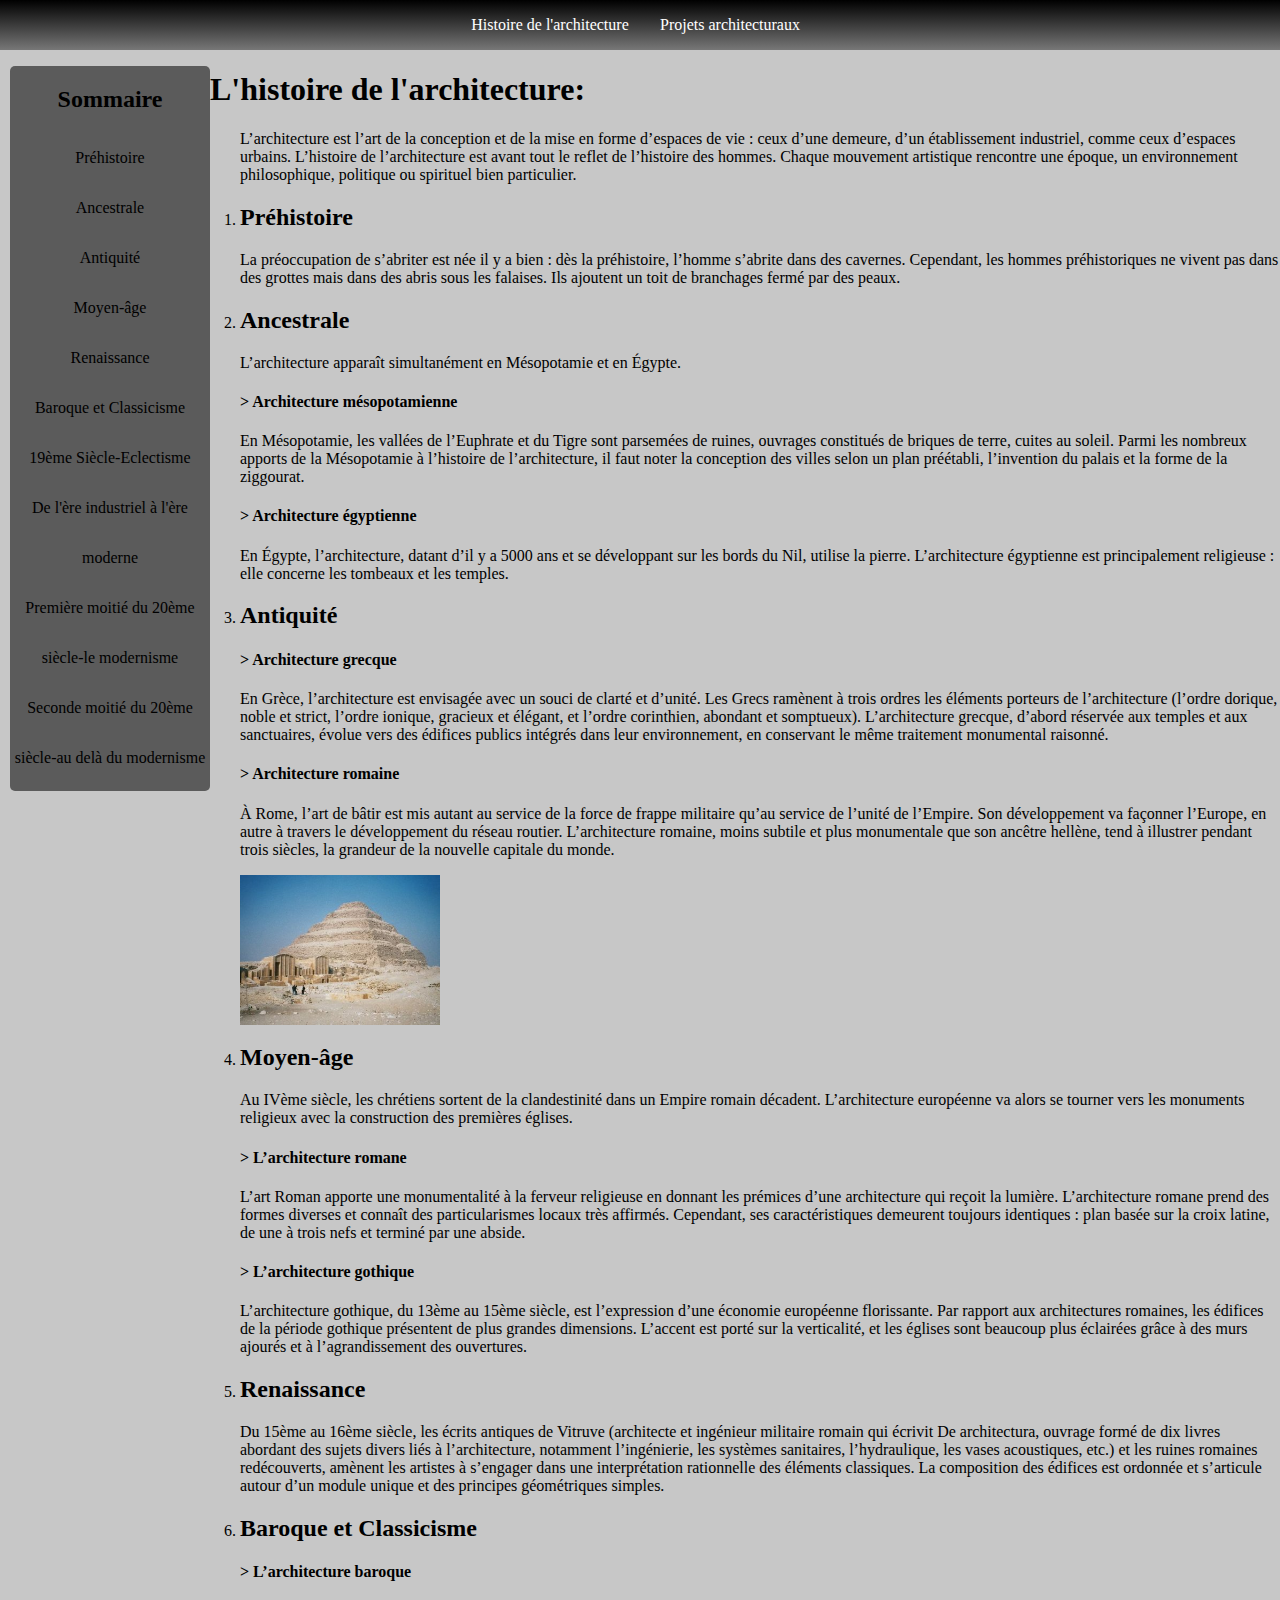
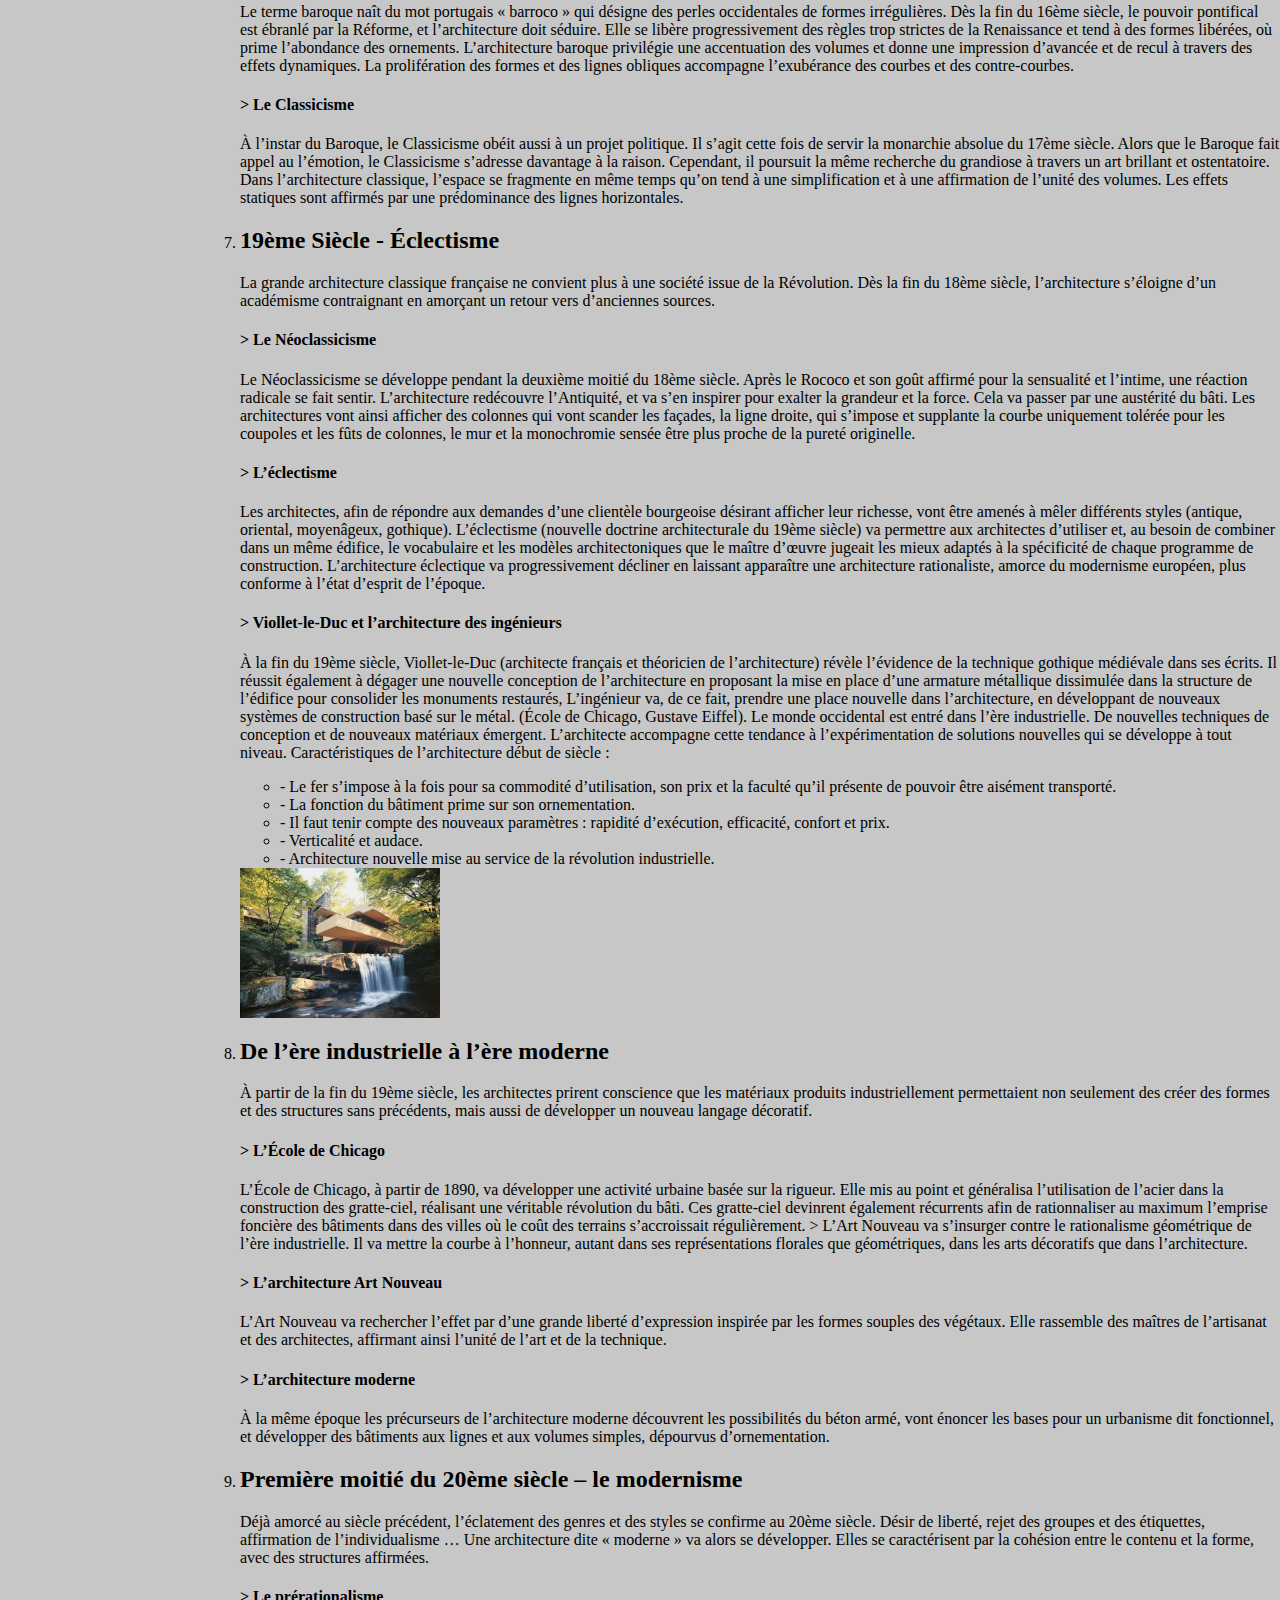
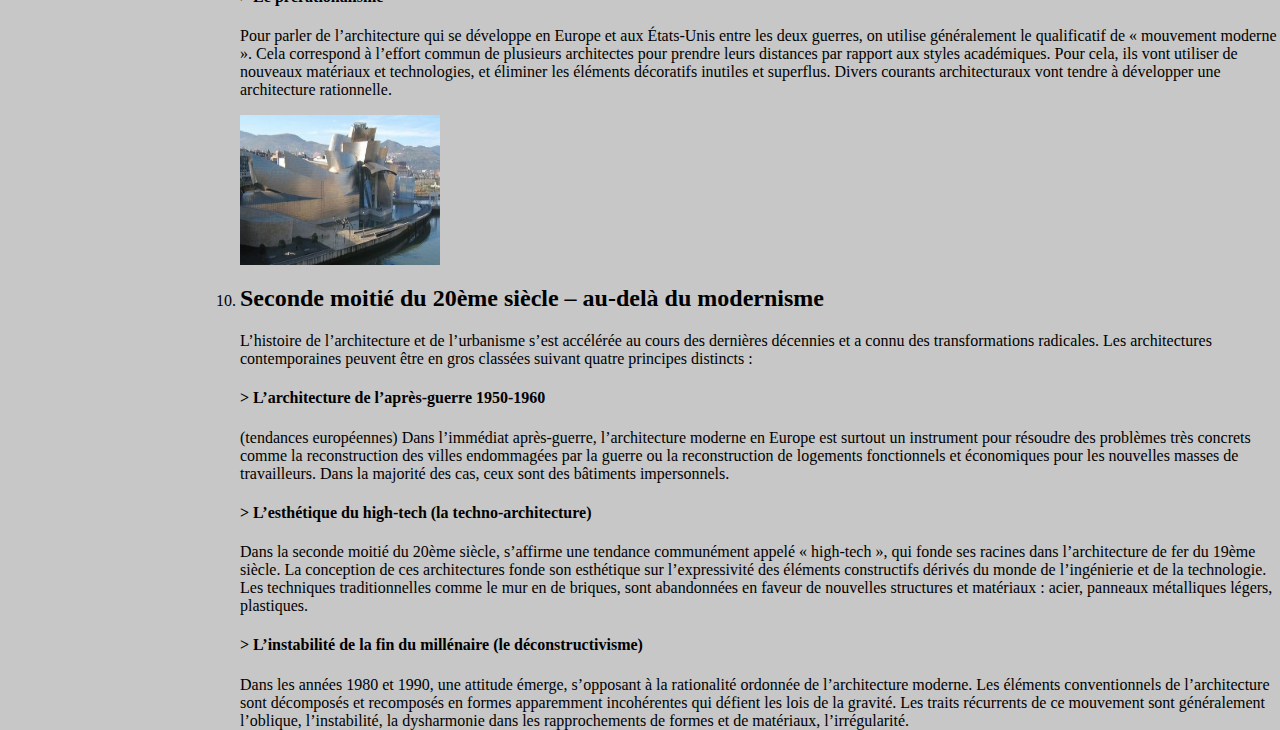
<file: index.html>
<html>
	<head>
		<meta charset="utf-8" />
		<title> Histoire de l'architecture </title>
		<link href="index.css" type="text/css" rel="stylesheet" />
	</head>
	
	<body>
	
	<div id="fondmenu">
	<ul id="menu">
	<li><a href="index.html">Histoire de l'architecture</a></li>
	<li><a href="page 2.html">Projets architecturaux</a></li>
	</ul>
	
	<div id="sommaire">
		
		<h2 id="sommaire">Sommaire</h2>
		
		<a href="#ancre1">Préhistoire</a>
		<a href="#ancre2">Ancestrale</a>
		<a href="#ancre3">Antiquité</a>
		<a href="#ancre4">Moyen-âge</a>
		<a href="#ancre5">Renaissance</a>
		<a href="#ancre6">Baroque et Classicisme</a>
		<a href="#ancre7">19ème Siècle-Eclectisme</a>
		<a href="#ancre8">De l'ère industriel à l'ère moderne</a>
		<a href="#ancre9">Première moitié du 20ème siècle-le modernisme</a>
		<a href="#ancre10">Seconde moitié du 20ème siècle-au delà du modernisme</a>
	
	
	</div>
	
	
	<div id="contenu">
	
		<h1>L'histoire de l'architecture:</h1>

			<ol id="listetotale">
			
 <p>L’architecture est l’art de la conception et de la mise en forme d’espaces de vie : ceux d’une demeure, d’un établissement industriel, comme ceux d’espaces urbains. L’histoire de l’architecture est avant tout le reflet de 
	l’histoire des hommes. Chaque mouvement artistique rencontre une époque, un environnement philosophique, politique ou spirituel bien particulier.</p>

 <li><h2 id="ancre1">Préhistoire</h2></li>
 
 <p>La préoccupation de s’abriter est née il y a bien : dès la préhistoire, l’homme s’abrite dans des cavernes. 
 Cependant, les hommes préhistoriques ne vivent pas dans des grottes mais dans des abris sous les falaises. Ils ajoutent un toit de branchages fermé par des peaux.</p>

<li> <h2 id="ancre2">Ancestrale</h2></li>
 
 <p>L’architecture apparaît simultanément en Mésopotamie et en Égypte.</p>
 <h4>> Architecture mésopotamienne</h4><p> En Mésopotamie, les vallées de l’Euphrate et du Tigre sont parsemées de ruines, ouvrages constitués de briques de terre, cuites au soleil. 
	Parmi les nombreux apports de la Mésopotamie à l’histoire de l’architecture, il faut noter la conception des villes selon un plan préétabli, l’invention du palais et la forme de la ziggourat.</p>
 <h4>> Architecture égyptienne</h4><p> En Égypte, l’architecture, datant d’il y a 5000 ans et se développant sur les bords du Nil, utilise la pierre. L’architecture égyptienne est principalement religieuse : elle concerne les tombeaux et les temples.</p>

<li><h2 id="ancre3"> Antiquité</h2></li>
 
 <h4>> Architecture grecque</h4><p> En Grèce, l’architecture est envisagée avec un souci de clarté et d’unité. 
	Les Grecs ramènent à trois ordres les éléments porteurs de l’architecture (l’ordre dorique, noble et strict, l’ordre ionique, gracieux et élégant, et l’ordre corinthien, abondant et somptueux). L’architecture grecque,
	d’abord réservée aux temples et aux sanctuaires, évolue vers des édifices publics intégrés dans leur environnement, en conservant le même traitement monumental raisonné.</p>
 <h4>> Architecture romaine</h4><p> À Rome, l’art de bâtir est mis autant au service de la force de frappe militaire qu’au service de l’unité de l’Empire. 
	Son développement va façonner l’Europe, en autre à travers le développement du réseau routier. L’architecture romaine, moins subtile et plus monumentale que son ancêtre hellène, tend à illustrer pendant 
	trois siècles, la grandeur de la nouvelle capitale du monde.</p>

	<img src="photo1.jpg" width"3px"/>

<li><h2 id="ancre4"> Moyen-âge</h2></li>
 
 <p>Au IVème siècle, les chrétiens sortent de la clandestinité dans un Empire romain décadent. L’architecture européenne va alors se tourner vers les monuments religieux avec la construction des premières églises.</p>
 <h4>> L’architecture romane</h4><p> L’art Roman apporte une monumentalité à la ferveur religieuse en donnant les prémices d’une architecture qui reçoit la lumière. L’architecture romane 
	prend des formes diverses et connaît des particularismes locaux très affirmés. Cependant, ses caractéristiques demeurent toujours identiques : plan basée sur la croix latine, de une à trois nefs et terminé par une abside.</p>
 <h4>> L’architecture gothique</h4><p> L’architecture gothique, du 13ème au 15ème siècle, est l’expression d’une économie européenne florissante. Par rapport aux architectures romaines, 
	les édifices de la période gothique présentent de plus grandes dimensions. L’accent est porté sur la verticalité, et les églises sont beaucoup plus éclairées grâce à des murs ajourés et à l’agrandissement des ouvertures.</p>
 

<li><h2 id="ancre5">Renaissance</h2></li>
 
 <p>Du 15ème au 16ème siècle, les écrits antiques de Vitruve (architecte et ingénieur militaire romain qui écrivit De architectura, ouvrage formé de dix livres abordant des sujets divers liés à l’architecture, notamment l’ingénierie, 
	les systèmes sanitaires, l’hydraulique, les vases acoustiques, etc.) et les ruines romaines redécouverts, amènent les artistes à s’engager dans une interprétation rationnelle des éléments classiques. La composition des édifices est ordonnée 
	et s’articule autour d’un module unique et des principes géométriques simples.</p>

<li><h2 id="ancre6"> Baroque et Classicisme</h2></li>
 
 <h4>> L’architecture baroque</h4><p> Le terme baroque naît du mot portugais « barroco » qui désigne des perles occidentales de formes irrégulières. Dès la fin du 16ème siècle, le pouvoir pontifical est ébranlé par la Réforme, et l’architecture 
	doit séduire. Elle se libère progressivement des règles trop strictes de la Renaissance et tend à des formes libérées, où prime l’abondance des ornements. L’architecture baroque privilégie une accentuation des volumes et donne une impression 
	d’avancée et de recul à travers des effets dynamiques. La prolifération des formes et des lignes obliques accompagne l’exubérance des courbes et des contre-courbes.</p>
 <h4>> Le Classicisme</h4><p> À l’instar du Baroque, le Classicisme obéit aussi à un projet politique. Il s’agit cette fois de servir la monarchie absolue du 17ème siècle. Alors que le Baroque fait appel au l’émotion, le Classicisme s’adresse 
	davantage à la raison. Cependant, il poursuit la même recherche du grandiose à travers un art brillant et ostentatoire. Dans l’architecture classique, l’espace se fragmente en même temps qu’on tend à une simplification et à une affirmation 
	de l’unité des volumes. Les effets statiques sont affirmés par une prédominance des lignes horizontales.</p>

<li><h2 id="ancre7">19ème Siècle - Éclectisme</h2></li>
 
 <p>La grande architecture classique française ne convient plus à une société issue de la Révolution. Dès la fin du 18ème siècle, l’architecture s’éloigne d’un académisme contraignant en amorçant un retour vers d’anciennes sources.</p>
 <h4>> Le Néoclassicisme</h4><p> Le Néoclassicisme se développe pendant la deuxième moitié du 18ème siècle. Après le Rococo et son goût affirmé pour la sensualité et l’intime, une réaction radicale se fait sentir. L’architecture redécouvre 
	l’Antiquité, et va s’en inspirer pour exalter la grandeur et la force. Cela va passer par une austérité du bâti. Les architectures vont ainsi afficher des colonnes qui vont scander les façades, la ligne droite, qui s’impose et supplante la
	courbe uniquement tolérée pour les coupoles et les fûts de colonnes, le mur et la monochromie sensée être plus proche de la pureté originelle.</p>
 <h4>> L’éclectisme</h4><p> Les architectes, afin de répondre aux demandes d’une clientèle bourgeoise désirant afficher leur richesse, vont être amenés à mêler différents styles (antique, oriental, moyenâgeux, gothique). L’éclectisme 
	(nouvelle doctrine architecturale du 19ème siècle) va permettre aux architectes d’utiliser et, au besoin de combiner dans un même édifice, le vocabulaire et les modèles architectoniques que le maître d’œuvre jugeait les mieux adaptés 
	à la spécificité de chaque programme de construction. L’architecture éclectique va progressivement décliner en laissant apparaître une architecture rationaliste, amorce du modernisme européen, plus conforme à l’état d’esprit de l’époque.</p>
 <h4>> Viollet-le-Duc et l’architecture des ingénieurs</h4><p> À la fin du 19ème siècle, Viollet-le-Duc (architecte français et théoricien de l’architecture) révèle l’évidence de la technique gothique médiévale dans ses écrits. 
 Il réussit également à dégager une nouvelle conception de l’architecture en proposant la mise en place d’une armature métallique dissimulée dans la structure de l’édifice pour consolider les monuments restaurés, L’ingénieur va, de ce 
 fait, prendre une place nouvelle dans l’architecture, en développant de nouveaux systèmes de construction basé sur le métal. (École de Chicago, Gustave Eiffel). Le monde occidental est entré dans l’ère industrielle. De nouvelles techniques 
 de conception et de nouveaux matériaux émergent. L’architecte accompagne cette tendance à l’expérimentation de solutions nouvelles qui se développe à tout niveau. Caractéristiques de l’architecture début de siècle :</p>

<ul id="liste 1">
<li>- Le fer s’impose à la fois pour sa commodité d’utilisation, son prix et la faculté qu’il présente de pouvoir être aisément transporté.</li>
<li>- La fonction du bâtiment prime sur son ornementation.</li>
<li>- Il faut tenir compte des nouveaux paramètres : rapidité d’exécution, efficacité, confort et prix.</li>
<li>- Verticalité et audace.</li>
<li>- Architecture nouvelle mise au service de la révolution industrielle.</li>
</ul>

	<img src="photo3.jpg" width"3px"/>

<li><h2 id="ancre8"> De l’ère industrielle à l’ère moderne</h2></li>
 
 <p>À partir de la fin du 19ème siècle, les architectes prirent conscience que les matériaux produits industriellement permettaient non seulement des créer des formes et des structures sans précédents, mais aussi de développer
	un nouveau langage décoratif.</p>
 <h4>> L’École de Chicago</h4><p> L’École de Chicago, à partir de 1890, va développer une activité urbaine basée sur la rigueur. Elle mis au point et généralisa l’utilisation de l’acier dans la construction des gratte-ciel, réalisant 
	une véritable révolution du bâti. Ces gratte-ciel devinrent également récurrents afin de rationnaliser au maximum l’emprise foncière des bâtiments dans des villes où le coût des terrains s’accroissait régulièrement. > L’Art Nouveau 
	va s’insurger contre le rationalisme géométrique de l’ère industrielle. Il va mettre la courbe à l’honneur, autant dans ses représentations florales que géométriques, dans les arts décoratifs que dans l’architecture.</p>
 <h4>> L’architecture Art Nouveau</h4><p> L’Art Nouveau va rechercher l’effet par d’une grande liberté d’expression inspirée par les formes souples des végétaux. Elle rassemble des maîtres de l’artisanat et des architectes, affirmant ainsi 
	l’unité de l’art et de la technique.</p>
 <h4>> L’architecture moderne</h4><p> À la même époque les précurseurs de l’architecture moderne découvrent les possibilités du béton armé, vont énoncer les bases pour un urbanisme dit fonctionnel, et développer des bâtiments aux lignes et 
	aux volumes simples, dépourvus d’ornementation.</p>

<li> <h2 id="ancre9">Première moitié du 20ème siècle – le modernisme</h2></li>

 <p>Déjà amorcé au siècle précédent, l’éclatement des genres et des styles se confirme au 20ème siècle. Désir de liberté, rejet des groupes et des étiquettes, affirmation de l’individualisme … Une architecture dite « moderne » 
	va alors se développer. Elles se caractérisent par la cohésion entre le contenu et la forme, avec des structures affirmées.</p>
  <h4>> Le prérationalisme</h4><p> Pour parler de l’architecture qui se développe en Europe et aux États-Unis entre les deux guerres, on utilise généralement le qualificatif de « mouvement moderne ». Cela correspond à l’effort commun de plusieurs 
 architectes pour prendre leurs distances par rapport aux styles académiques. Pour cela, ils vont utiliser de nouveaux matériaux et technologies, et éliminer les éléments décoratifs inutiles et superflus. Divers courants architecturaux vont
 tendre à développer une architecture rationnelle.</p>
 
	<img src="photo4.jpg" width"3px"/>
 
 
<li><h2 id="ancre10"> Seconde moitié du 20ème siècle – au-delà du modernisme</h2></li>
 
 <p>L’histoire de l’architecture et de l’urbanisme s’est accélérée au cours des dernières décennies et a connu des transformations radicales. Les architectures contemporaines peuvent être en gros classées suivant quatre principes distincts :</p>
 <h4>> L’architecture de l’après-guerre 1950-1960</h4><p> (tendances européennes) Dans l’immédiat après-guerre, l’architecture moderne en Europe est surtout un instrument pour résoudre des problèmes très concrets comme la reconstruction des villes 
	endommagées par la guerre ou la reconstruction de logements fonctionnels et économiques pour les nouvelles masses de travailleurs. Dans la majorité des cas, ceux sont des bâtiments impersonnels.</p>
 <h4>> L’esthétique du high-tech (la techno-architecture)</h4><p> Dans la seconde moitié du 20ème siècle, s’affirme une tendance communément appelé « high-tech », qui fonde ses racines dans l’architecture de fer du 19ème siècle. 
	La conception de ces architectures fonde son esthétique sur l’expressivité des éléments constructifs dérivés du monde de l’ingénierie et de la technologie. Les techniques traditionnelles comme le mur en de briques, sont abandonnées en 
	faveur de nouvelles structures et matériaux : acier, panneaux métalliques légers, plastiques.</p>
 <h4>> L’instabilité de la fin du millénaire (le déconstructivisme)</h4><p> Dans les années 1980 et 1990, une attitude émerge, s’opposant à la rationalité ordonnée de l’architecture moderne. Les éléments conventionnels de l’architecture sont 
	décomposés et recomposés en formes apparemment incohérentes qui défient les lois de la gravité. Les traits récurrents de ce mouvement sont généralement l’oblique, l’instabilité, la dysharmonie dans les rapprochements de formes et de 
	matériaux, l’irrégularité.</p>
	
	</div>
	
	
	</body>
</html>
</file>
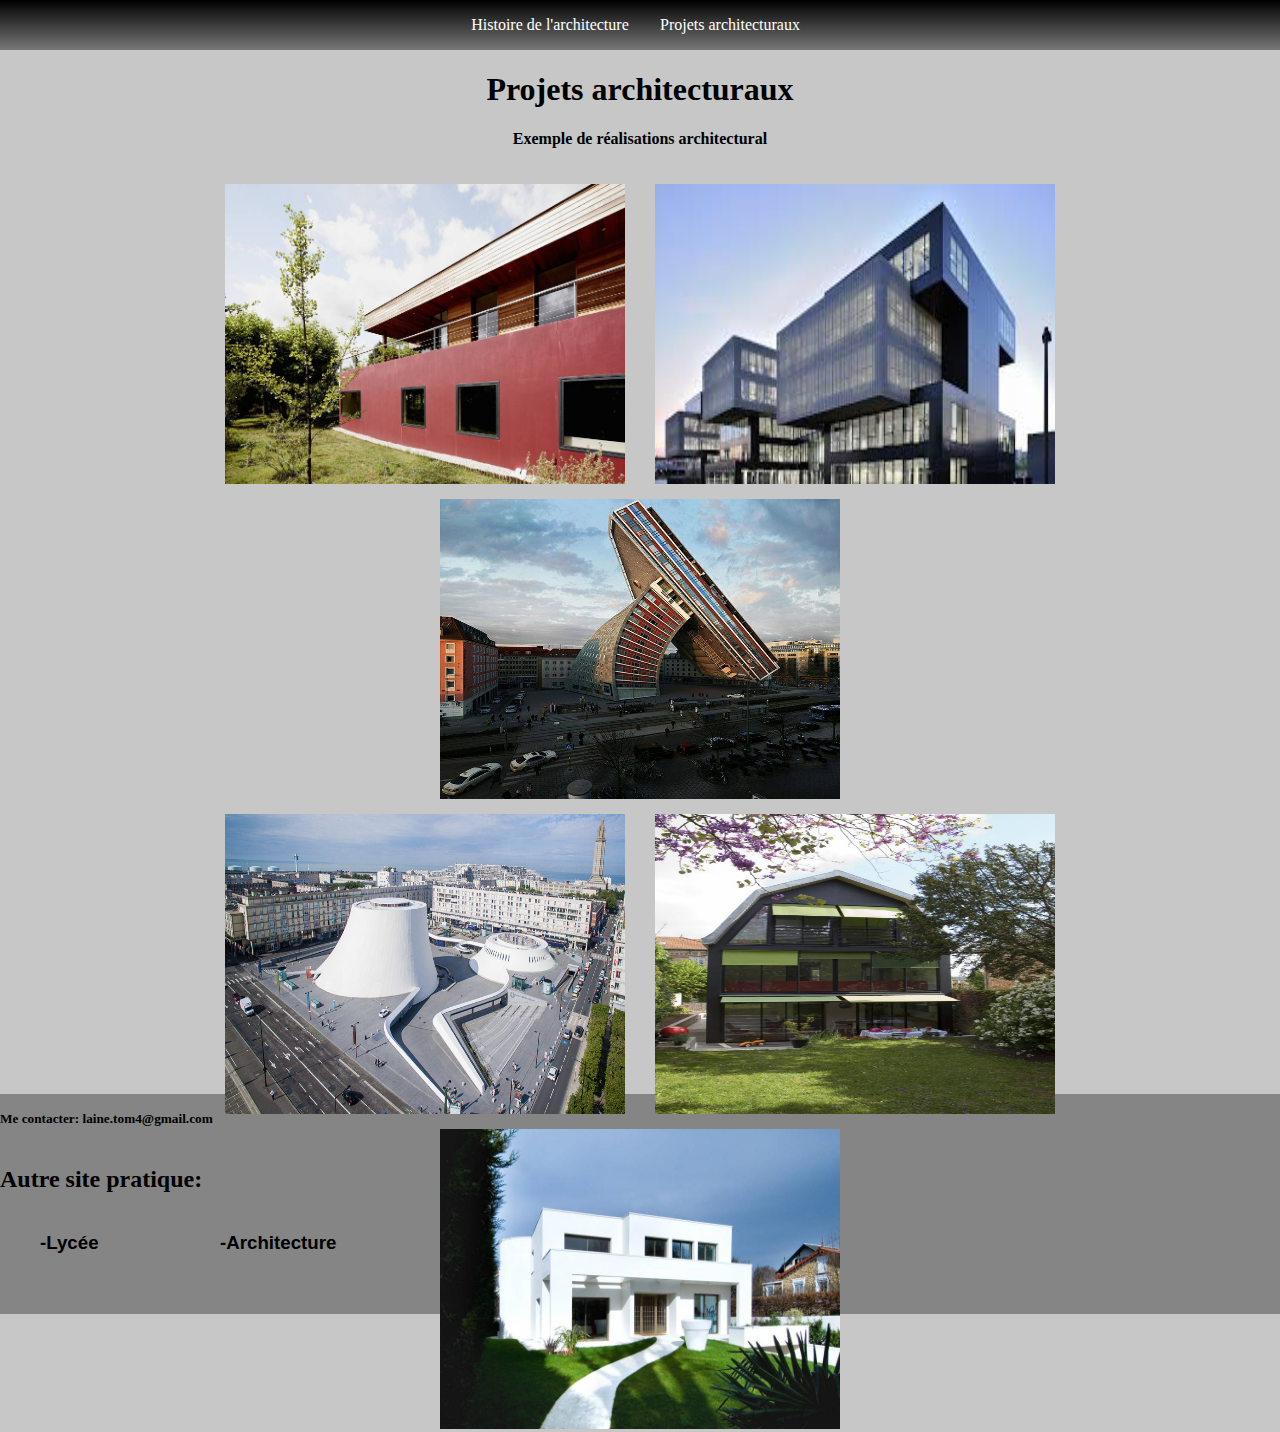
<file: page 2.html>
<html>
	<head>
		<meta charset="utf-8" />
		<title> Projet </title>
		<link href="page 2.css" type="text/css" rel="stylesheet" />
	</head>
	
	<body>
	
	<div id="fondmenu">
	<ul id="menu">
	<li><a href="index.html">Histoire de l'architecture</a></li>
	<li><a href="page 2.html">Projets architecturaux</a></li>
	</ul>
	
	<div id="contenu">
	
	<h1>Projets architecturaux</h1>
	<h4>Exemple de réalisations architectural</h4>
	
	
	<span><img src="img1.jpg" width"3px"/></span><span><img src="img2.jpg" width"3px"/></span><span><img src="img3.jpg" width"3px"/></span>
	<br><span><img src="img4.jpg" width"3px"/></span><span><img src="img5.jpg" width"3px"/></span><span><img src="img6.jpg" width"3px"/></span></br>
	
	</div>
	
	
	<div id="piedpage">
	<h5><a id="mail" href="laine.tom4@gmail.com">Me contacter: laine.tom4@gmail.com</a></h5>
	<h2>Autre site pratique:</h2>
	
	
	<ul>
	<li><h3><a id="mail" href="http://maupassant-lyc.spip.ac-rouen.fr/">-Lycée</a></h3></li>
	<li><h3><a id="mail" href="https://lamaisondesarchitectes.com/">-Architecture</a></h3></li>
	</ul>
	
	</div>
	
	
	</body>
</html>
</file>
<file: index.css>
body{
	background:#C7C7C7;
	margin:0;
	padding:0;
	height:1500px;
}
#fondmenu{
	width:100%;
	height:50px;
	background:linear-gradient(#000000,#777777);
	border-radius:0px 0px 0px 0px;
	
	}
#menu{
	display:table;
	padding:0;
	margin-right:auto;
	margin-left:auto;
	margin-top:0;
	
	}
#menu li{
	display:table-cell;
	width:180px;
	
	}
#menu a{
	color:white;
	text-decoration:none;
	display:block;
	line-height:50px;
	text-align:center;
	text
	
	}

#menu a:hover{
	color:white;
	background:linear-gradient(#777777,#000000);
	
}

div#contenu {
	height:2000px;
	background:#C7C7C7;
	margin-left:200px;
	
	
	}
	
div#contenu p{
	
	font-family:cursive;

}

div#contenu h2{
	
	font-family:cursive;

}

div#contenu h4{
	
	font-family:cursive;

}

div#contenu li{
	
	font-family:cursive;

}

div#sommaire {
	float:left;
	width:200px;
	height:725px;
	background:#5B5B5B;
	float:left;
	border-radius:5px 5px 5px 5px;
	margin-left:10px;
	text-align:center;
	
	}
	
#sommaire a{
	color:black;
	text-decoration:none;
	display:block;
	line-height:50px;
	text-align:center
	
	
}

#sommaire a:hover{
	color:white;
	background:linear-gradient(#777777,#000000);
	
	
}

img{
	width:200px;
	height:150px;
	
}
</file>
<file: page 2.css>
body{
	background-color:#C7C7C7;
	margin:0;
	padding:0;
	
}
#fondmenu{
	width:100%;
	height:50px;
	background:linear-gradient(#000000,#777777);
	border-radius:0px 0px 0px 0px;
	
	}
#menu{
	display:table;
	padding:0;
	margin-right:auto;
	margin-left:auto;
	margin-top:0;
	}
#menu li{
	display:table-cell;
	width:180px;
	
	}
#menu a{
	color:white;
	text-decoration:none;
	display:block;
	line-height:50px;
	text-align:center;
	
	}
#menu a:hover{
	color:white;
	background:linear-gradient(#777777,#000000);
	
}

div#contenu {
	height:1000px;
	background:#C7C7C7;
	text-align:center;
	
	
}

img{
	height:300px;
	width:400px;
	margin-left:15px;
	margin-right:15px;
	margin-top:15px;
	
}

div#piedpage {
	height:220px;
	background:#858585;
	clear:both;
	text-align:left;
	
	
	}
	
#piedpage a{
	color:black;
	text-decoration:none;
	text-align:left;
	margin-top:5px;
	display:block;
	line-height:50px;
	
}

#piedpage a:hover{
	color:white;
	background:linear-gradient(#777777,#858585);
	
}

#piedpage li{
	display:table-cell;
	width:180px;
	font-family: "Gill Sans", sans-serif;

	
}
</file>
